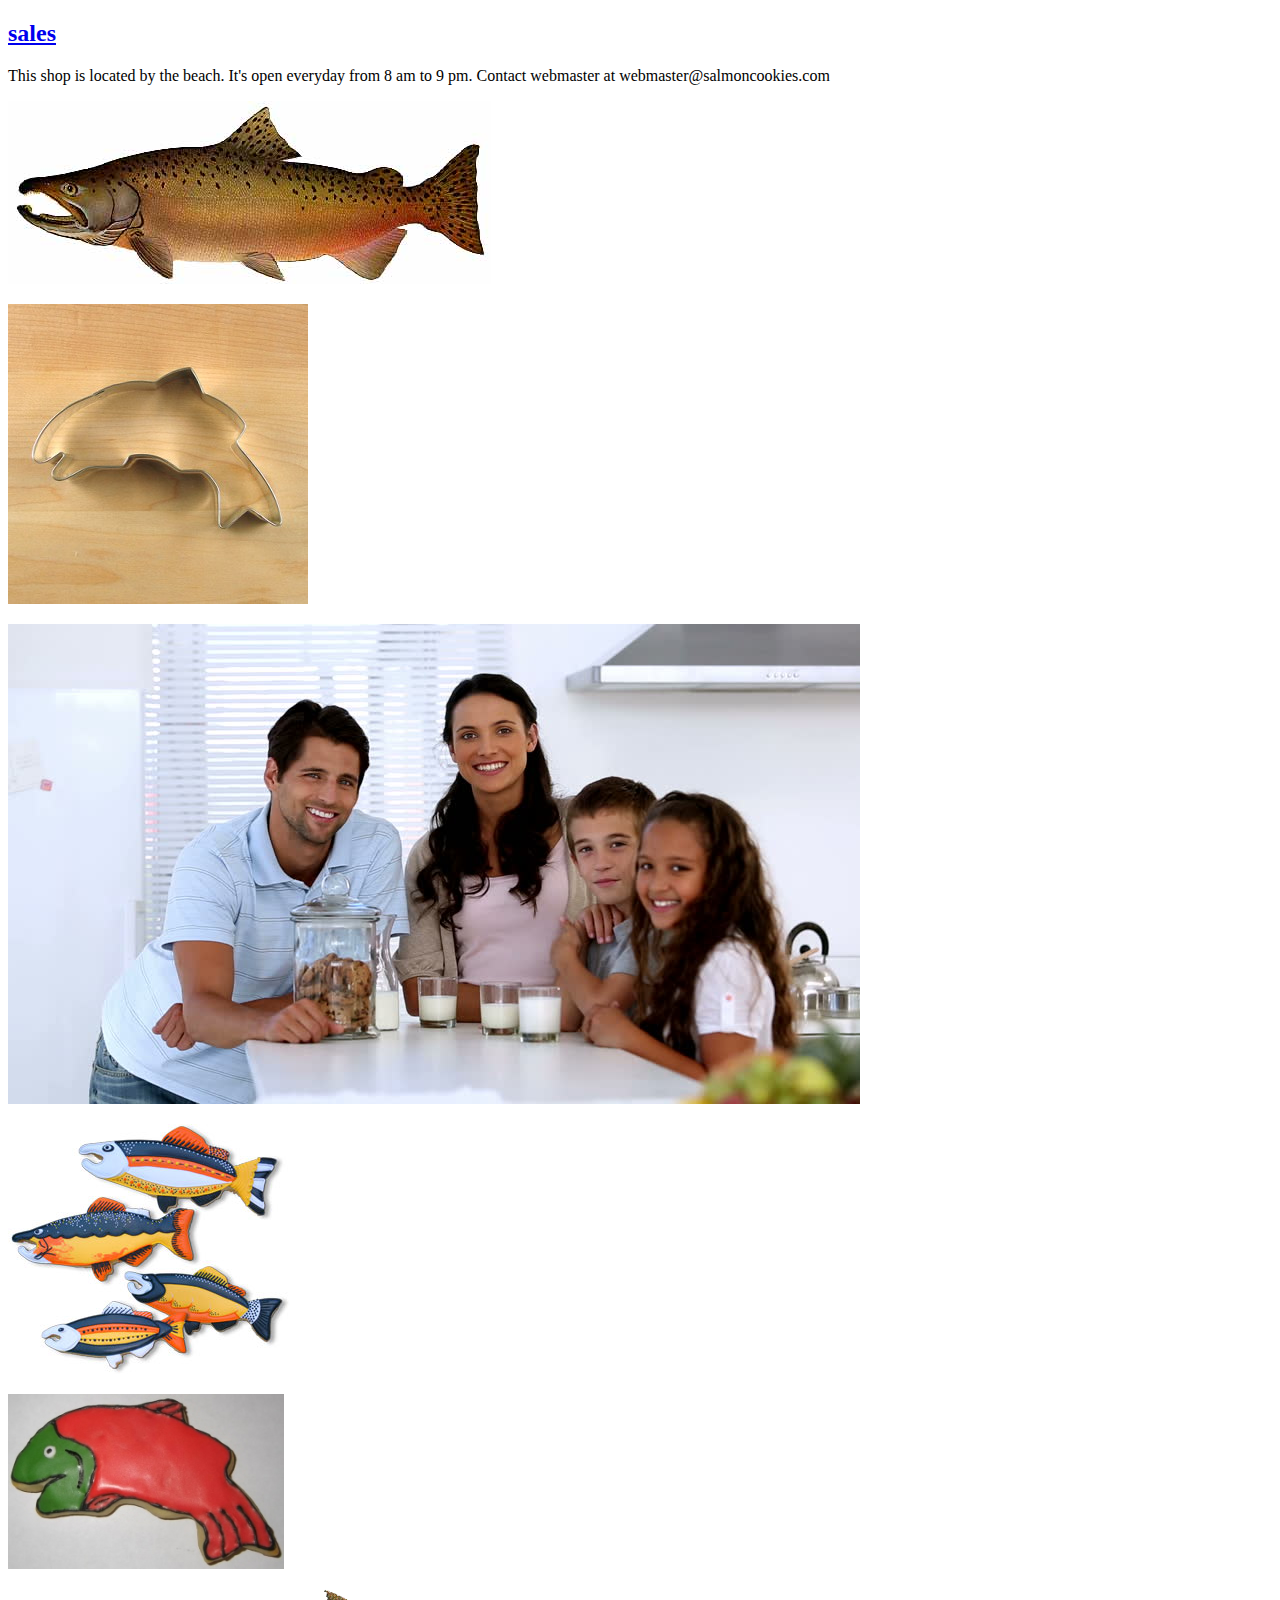
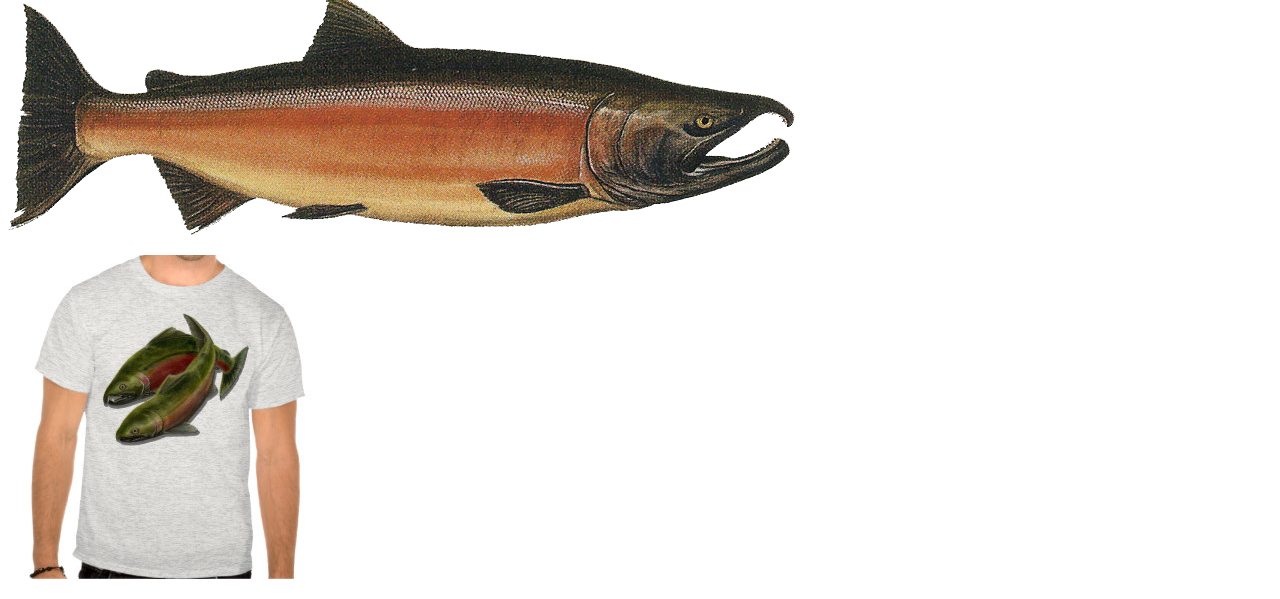
<file: index.html>
<!DOCTYPE html>
<html lang="en">

<head>
  <meta charset="UTF-8">
  <meta http-equiv="X-UA-Compatible" content="IE=edge">
  <meta name="viewport" content="width=device-width, initial-scale=1.0">

  <title>Home Page Salmon Cookies</title>
</head>

<body>
  <h2><a href="sales.html">sales</a></h2>
<p> This shop is located by the beach. It's open everyday from 8 am to 9 pm. Contact webmaster at webmaster@salmoncookies.com </p>


<p> <img src="chinook.jpg" alt="chinook"> </p>
<p> <img src="cutter.jpeg" alt="cutter"> </p>
<p> <img src="family.jpg" alt="family"> </p>
<p> <img src="fish.jpg" alt="fish"> </p>
<p> <img src="frosted-cookie.jpg" alt="frosted-cookie"> </p>
<p> <img src="salmon.png" alt="salmon"> </p>
<p> <img src="shirt.jpg" alt="shirt"> </p>



  <!-- <script src="app.js" defer> </script> -->
</body>

</html>
</file>
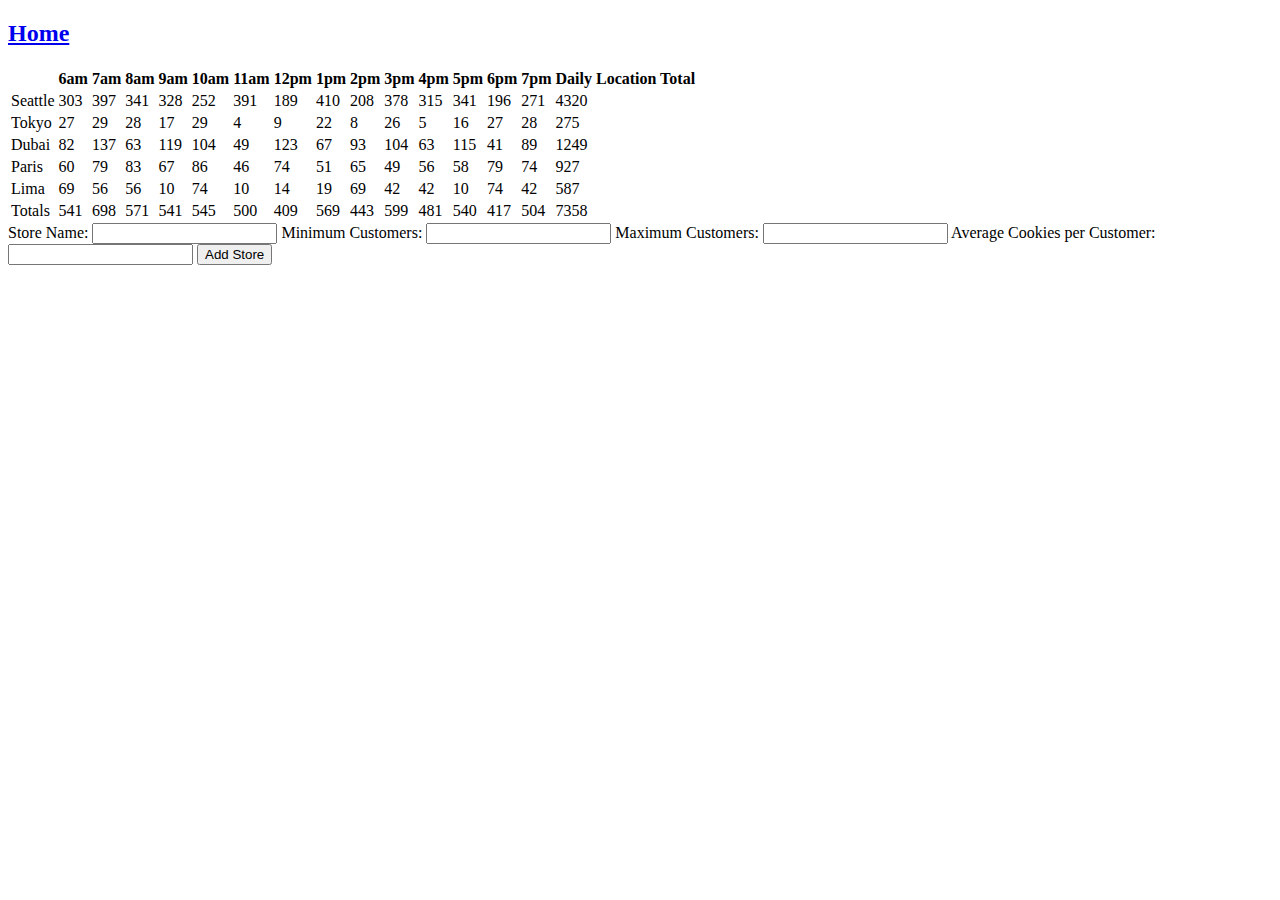
<file: sales.html>
<!DOCTYPE html>
<html lang="en">
<head>
  <meta charset="UTF-8">
  <meta http-equiv="X-UA-Compatible" content="IE=edge">
  <meta name="viewport" content="width=device-width, initial-scale=1.0">
  
  <title>Document</title>
</head>
<body>
  <h2><a href="index.html">Home</a></h2>
  <table id ="salesTable"></table>
  <script src="app.js" defer> </script>

  <form id ="cookieForm">
    <label for="name">Store Name:</label>
    <input type="text" id="name" name="name">
    
    <label for="minCust">Minimum Customers:</label>
    <input type="number" id="minCust" name="minCust">
  
    <label for="maxCust">Maximum Customers:</label>
    <input type="number" id="maxCust" name="maxCust">
    
    <label for="avgCookie">Average Cookies per Customer:</label>
    <input type="number" id="avgCookie" name="avgCookie">
  
    <button type="submit">Add Store</button>
  </form>

  
</body>
</html>
</file>
